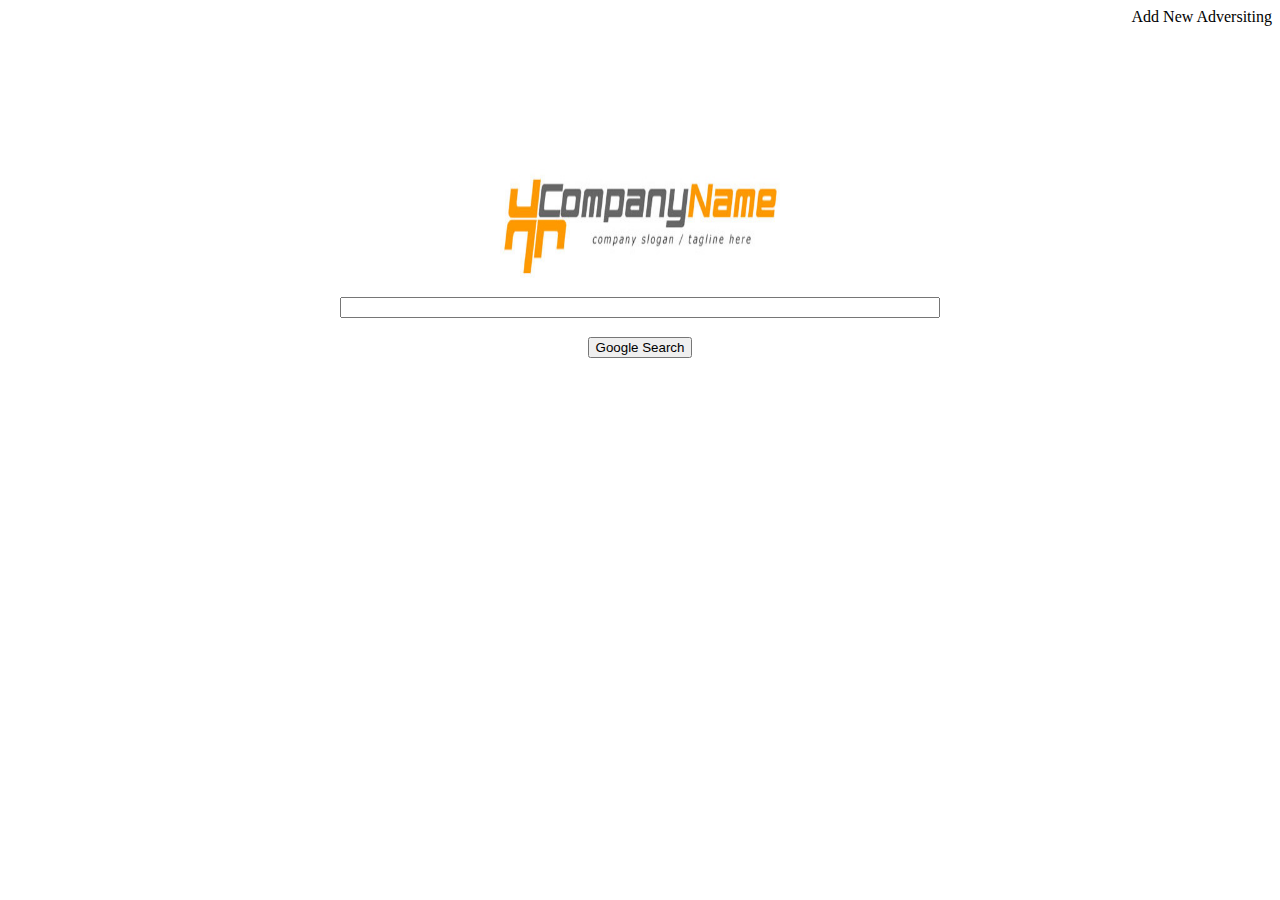
<file: public_html/index.html>
<head>
<meta content="text/html;charset=utf-8" http-equiv="Content-Type">
<meta content="utf-8" http-equiv="encoding">

<script type="text/javascript"
	src="http://ajax.aspnetcdn.com/ajax/jquery.validate/1.11.0/jquery.validate.js"></script>
<script type="text/javascript" src="https://ajax.googleapis.com/ajax/libs/jquery/1.7.2/jquery.min.js"></script>
<script src="http://malsup.github.com/jquery.form.js"></script>
<script type="text/javascript" src="./scripts/g04.js"></script>
<link rel="stylesheet" href="./styles/g04.css" type="text/css" media="screen" />

</head>

<body id="cx" class="id2461">
	<span style="float: right;">
		<font onclick="openRegForm();" onMouseOver="this.style.color='#2172A1'; this.style.cursor='hand';" onMouseOut=this.style.color="#000" >Add New Adversiting</font>
	</span>
	
	<form action="./search.php" method="get">
		<br />
		<br />
		<br />
		<br />
		<br />
		<br />
		<br />
		<br />
		<p align="center">
			<img width="300" height="110" src="./image/logo.jpg">
		</p>
		<table align="center">
			<tr>
				<td><input type="text" name="query" style="width: 600" /></td>
			</tr>
		</table>
		<p align="center">
			<input type="submit" value="Google Search" />
		</p>
	</form>

	<!-- register form -->
	<div id="registerForm"></div>
	<!-- bloor layer -->
	<div id="blurLayer"></div>
</body>

</html>
</file>
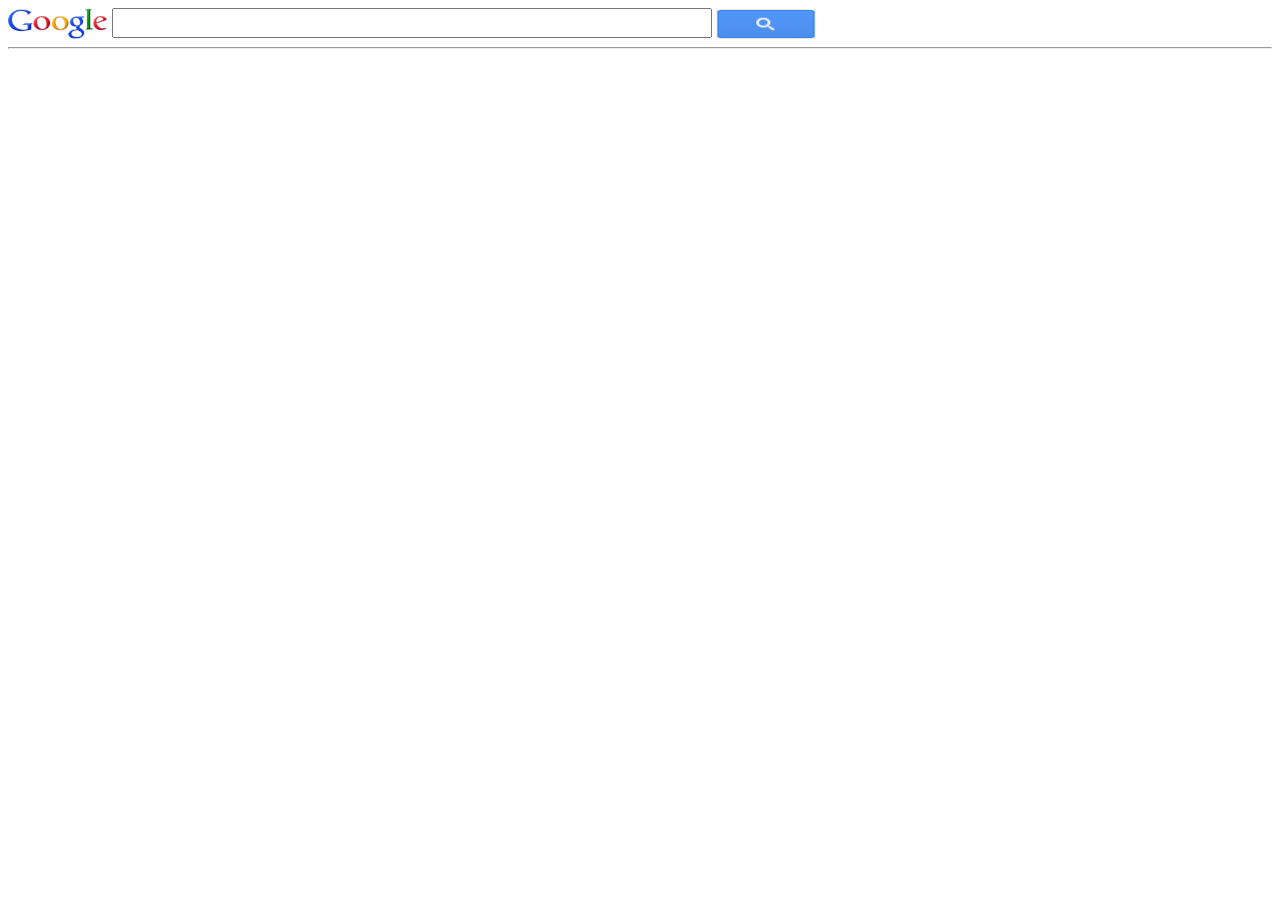
<file: public_html/search.html>
<html>
<head>
<meta charset="utf-8">

<script type="text/javascript"
	src="http://ajax.googleapis.com/ajax/libs/jquery/1.9.1/jquery.min.js"></script>
<script type="text/javascript"
	src="http://ajax.aspnetcdn.com/ajax/jquery.validate/1.11.0/jquery.validate.js"></script>

</head>
<body>
	<div>
		<a href="main.html"><img align="absmiddle" width="100" height="30"
			src="./image/google.png"></a> <input type="text" name="query"
			style="width: 600; height:30" /> <img align="absmiddle" width="100" height="30"
			src="./image/searchbutton.png">
	</div>
	<hr />
</body>
</html>
</file>
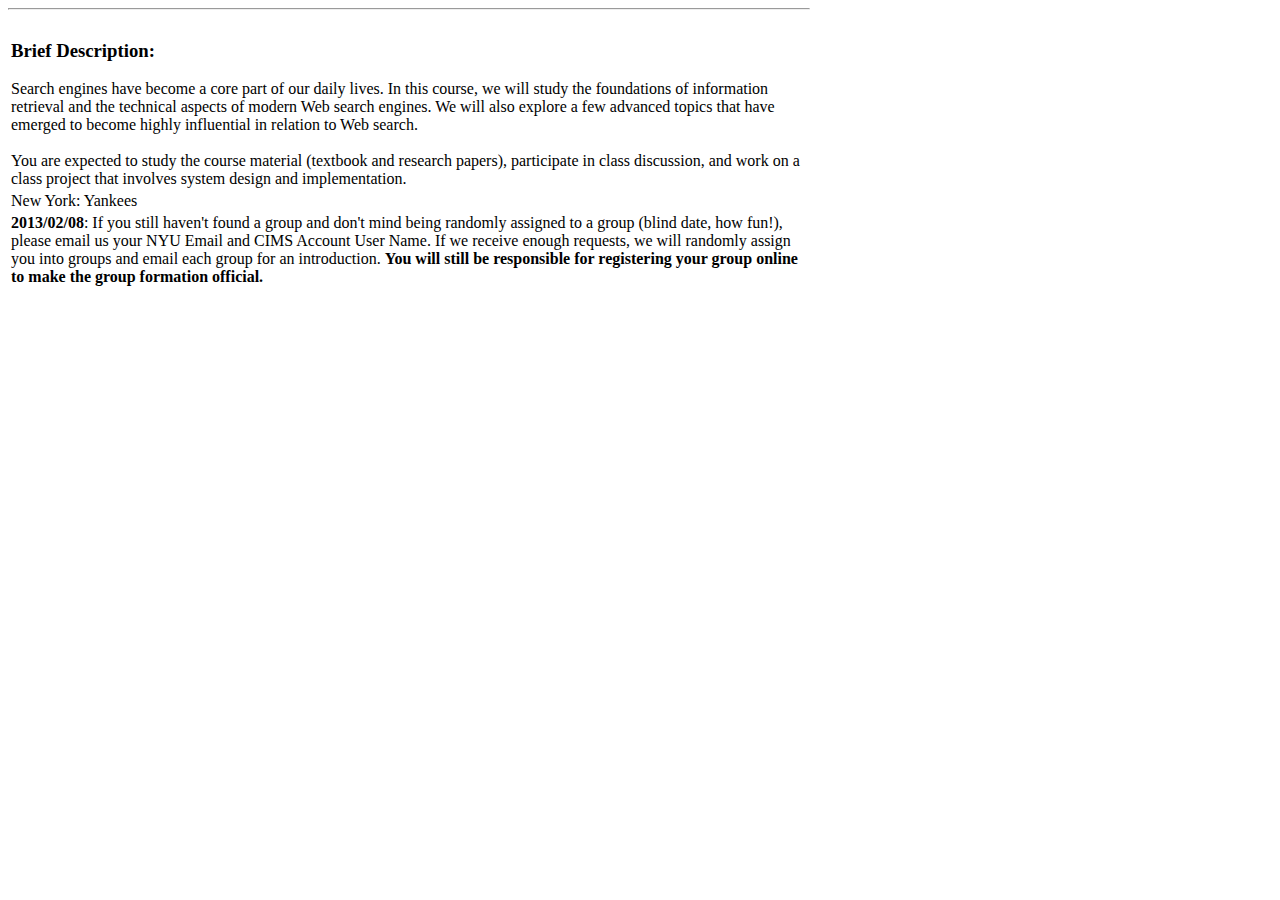
<file: data/test/multiple/test1.html>
<!DOCTYPE html PUBLIC "-//W3C//DTD HTML 4.01 Transitional//EN" "http://www.w3.org/TR/html4/loose.dtd">
<html>
<head>
<meta http-equiv="Content-Type" content="text/html; charset=UTF-8">
<title>Insert title here</title>
</head>
<body>
	<hr width="800" align="left">

	<table width="800">
		<tr>
			<td>

				<h3>Brief Description:</h3> Search engines have become a core part
				of our daily lives. In this course, we will study the foundations of
				information retrieval and the technical aspects of modern Web search
				engines. We will also explore a few advanced topics that have
				emerged to become highly influential in relation to Web search.<br />
			<br /> You are expected to study the course material (textbook and
				research papers), participate in class discussion, and work on a
				class project that involves system design and implementation.
			</td>
		</tr>
		<tr>
		  <td>New York: Yankees</td>
		</tr>
                <tr>
			<td>
				<b>2013/02/08</b>: If you still haven't found a group and don't mind being randomly assigned
to a group (blind date, how fun!), please email us your NYU Email and CIMS Account User Name.
If we receive enough requests, we will randomly assign you into groups and email each group
for an introduction.  <b>You will still be responsible for registering your group online to make
the group formation official.</b><br />
			</td>
		</tr>
	</table>
</body>
</html>
</file>
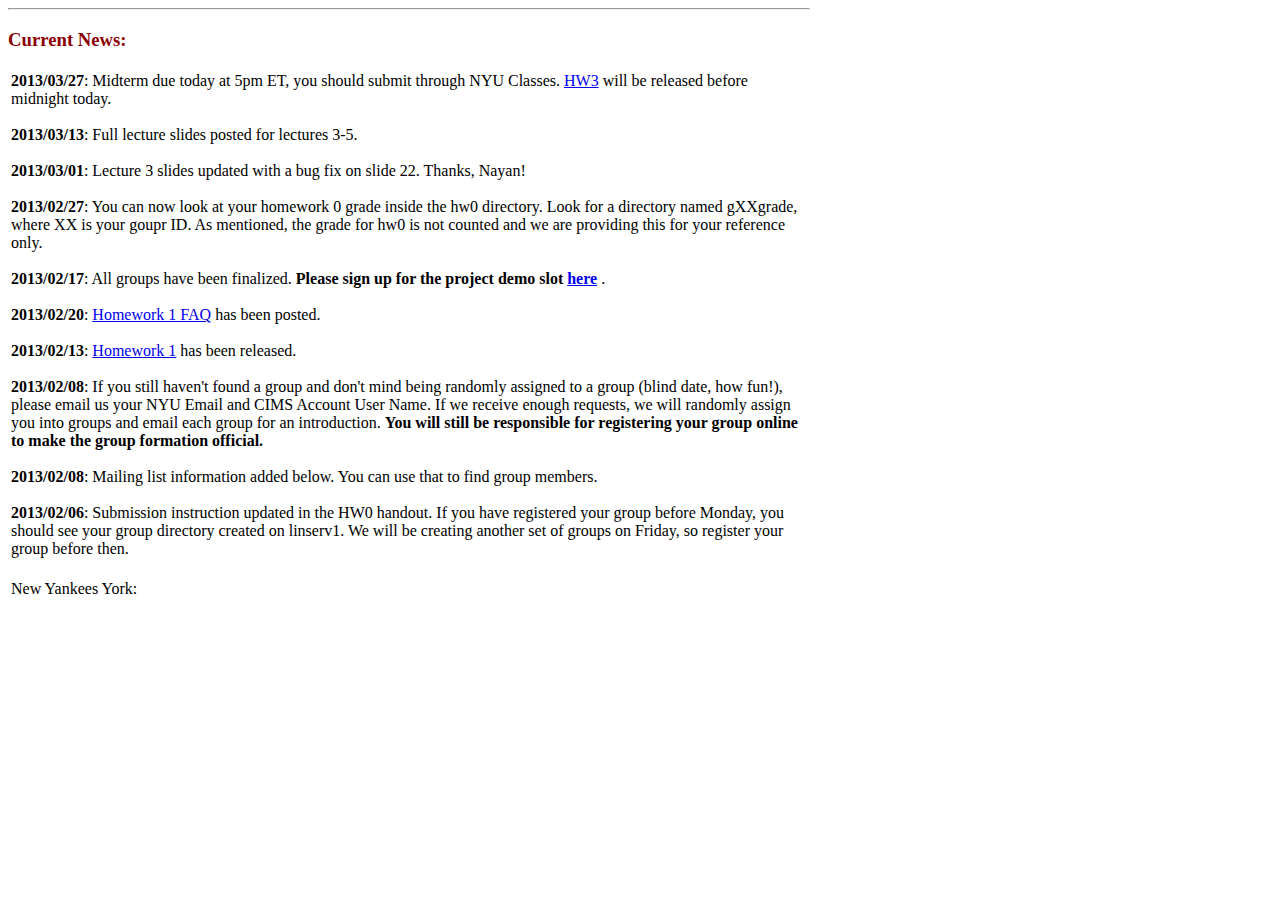
<file: data/test/multiple/test2.html>
<!DOCTYPE html PUBLIC "-//W3C//DTD HTML 4.01 Transitional//EN" "http://www.w3.org/TR/html4/loose.dtd">
<html>
<head>
<meta http-equiv="Content-Type" content="text/html; charset=UTF-8">
<title>Insert title here</title>
</head>
<body>
	<hr width="800" align="left">

	<h3>
		<font color="darkred">Current News:</font>
	</h3>

	<table width="800">
		<tr>
			<td><b>2013/03/27</b>: Midterm due today at 5pm ET, you should
				submit through NYU Classes. <a href="hw3.pdf">HW3</a> will be
				released before midnight today.</br /> <br /> <b>2013/03/13</b>: Full
				lecture slides posted for lectures 3-5.<br /> <br /> <!--b>2013/03/06</b>: Full lecture slides will be posted for midterm, ping CY if they are not.<br />
<br /--> <!--b>2013/03/05</b>: In HW2, the check in the getDoc functions of the three concrete indexer classes
should be removed, e.g., line 23 of IndexerInvertedDoconly.<br />
<br /--> <b>2013/03/01</b>: Lecture 3 slides updated with a bug fix on
				slide 22. Thanks, Nayan!<br /> <br /> <b>2013/02/27</b>: You can
				now look at your homework 0 grade inside the hw0 directory. Look for
				a directory named gXXgrade, where XX is your goupr ID. As mentioned,
				the grade for hw0 is not counted and we are providing this for your
				reference only.<br /> <br /> <!--b>2013/02/27</b>: <a href="hw2.pdf">Homework 2</a> will be released by midnight tonight.
The link is up, but you won't have permission to access until it is released.<br />
<br /--> <b>2013/02/17</b>: All groups have been finalized. <b>Please
					sign up for the project demo slot <a
					href="https://docs.google.com/forms/d/1TSZaMTKuTyfCg0VOILKSGClRF-mFJxmubv2CbJLoTh4/viewform">here</a>
			</b>.<br /> <br /> <b>2013/02/20</b>: <a href="hw1-faq.pdf">Homework 1 FAQ</a> has been posted.<br />
<br />
<b>2013/02/13</b>: <a href="hw1.pdf">Homework 1</a> has been released.<br />
<br />
<b>2013/02/08</b>: If you still haven't found a group and don't mind being randomly assigned
to a group (blind date, how fun!), please email us your NYU Email and CIMS Account User Name.
If we receive enough requests, we will randomly assign you into groups and email each group
for an introduction.  <b>You will still be responsible for registering your group online to make
the group formation official.</b><br />
<br />
<b>2013/02/08</b>: Mailing list information added below. You can use that to find group
members.<br />
<br /> <b>2013/02/06</b>: Submission instruction updated in the HW0
				handout. If you have registered your group before Monday, you should
				see your group directory created on linserv1. We will be creating
				another set of groups on Friday, so register your group before then.<br />
				<br /> <!--b>2013/01/30</b>: HW0 posted, please form your group asap, sign up
<a href="https://docs.google.com/spreadsheet/viewform?formkey=dHlNeVQzcGtGR29VeXJHMEFWTW5EZHc6MQ">here</a>.
Note that we are still setting up CIMS groups for the homework. For now, you can download the instructor
code into any local directory and work from there first.<br /--> <!--br />
<b>2013/01/10</b>: Course site is set up, stay tuned for more news.<br />
<br />
<b>2013/01/10</b>: First class will begin on 01/30 at 5pm in CIWW102, we will 
  go over the logistics and course outline.
--></td>
		</tr>
<tr>
		  <td>New Yankees York: </td>
		</tr>
	</table>
</body>
</html>
</file>
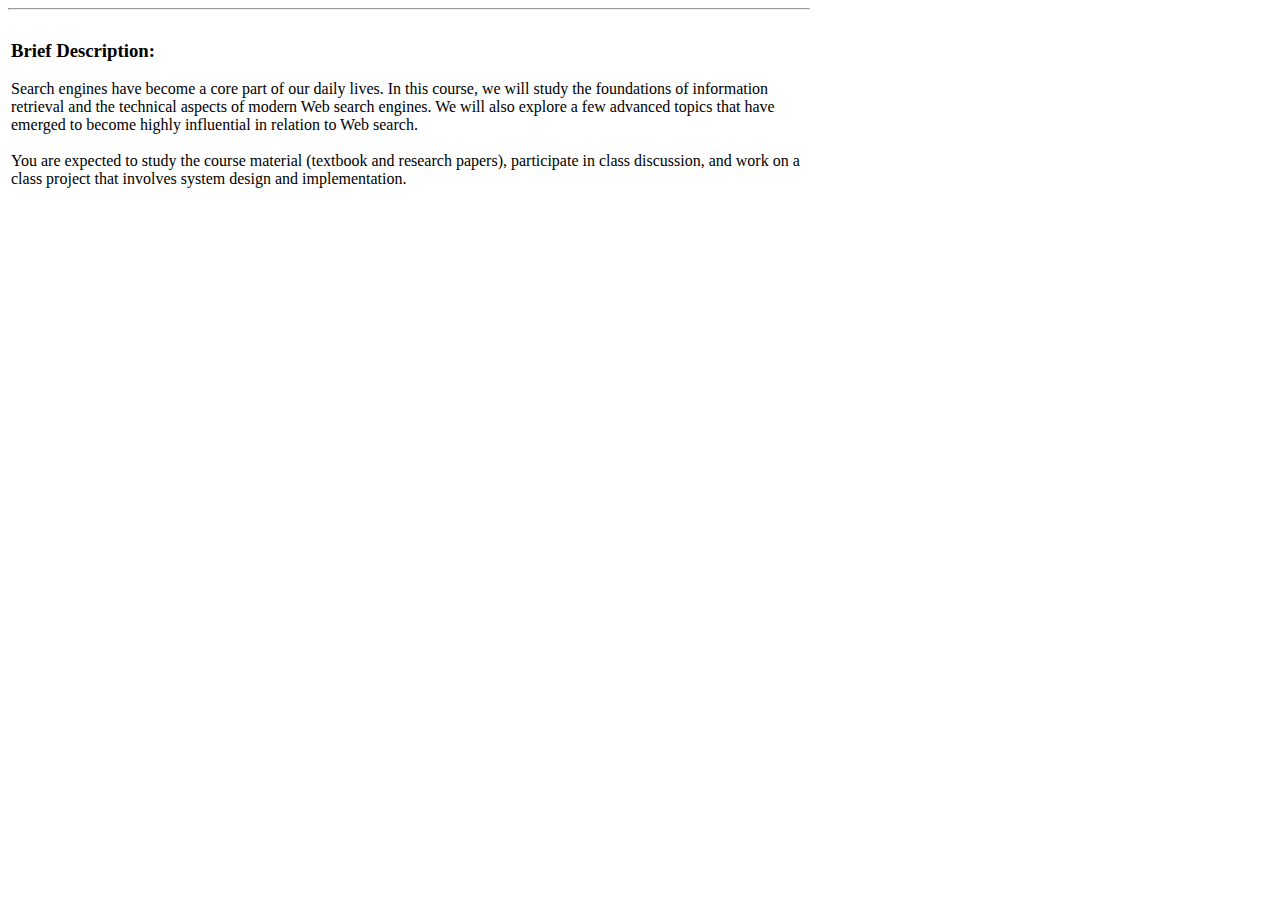
<file: data/test/single/test1.html>
<!DOCTYPE html PUBLIC "-//W3C//DTD HTML 4.01 Transitional//EN" "http://www.w3.org/TR/html4/loose.dtd">
<html>
<head>
<meta http-equiv="Content-Type" content="text/html; charset=UTF-8">
<title>Insert title here</title>
</head>
<body>
	<hr width="800" align="left">

	<table width="800">
		<tr>
			<td>

				<h3>Brief Description:</h3> Search engines have become a core part
				of our daily lives. In this course, we will study the foundations of
				information retrieval and the technical aspects of modern Web search
				engines. We will also explore a few advanced topics that have
				emerged to become highly influential in relation to Web search.<br />
			<br /> You are expected to study the course material (textbook and
				research papers), participate in class discussion, and work on a
				class project that involves system design and implementation.
			</td>
		</tr>
	</table>
</body>
</html>
</file>
<file: public_html/styles/g04.css>
@CHARSET "UTF-8";

.error{color:red;}
#students th {text-align:center; background:#dddddd; border:1px solid #cccccc; cursor:default;}
#students tr:hover {background: #bbbbbb; cursor:pointer;}
#examtable {border:1px solid #333333;  background-color:#eeeeee; color:black; padding:5px;}
#examtable th {text-align:center;  border-top-left-radius:5px; border-top-right-radius:5px; padding:3px; cursor:default;}
td.answer {font-weight: bold;}
td.wrong {color:red;font-weight: bold;} 

/* Blur Layer*/
#blurLayer{
	position:absolute;
	left: 0px;
	top: 0px;
	width:100%; 
	height:100%; 
	background-color:#000000; 
	filter:Alpha(opacity=30); 
	opacity:0.3; 
	-moz-opacity:0.3;
	display: none;
}

#registerForm{
	position:absolute;
	z-index:3;
	display:none;
}
</file>
